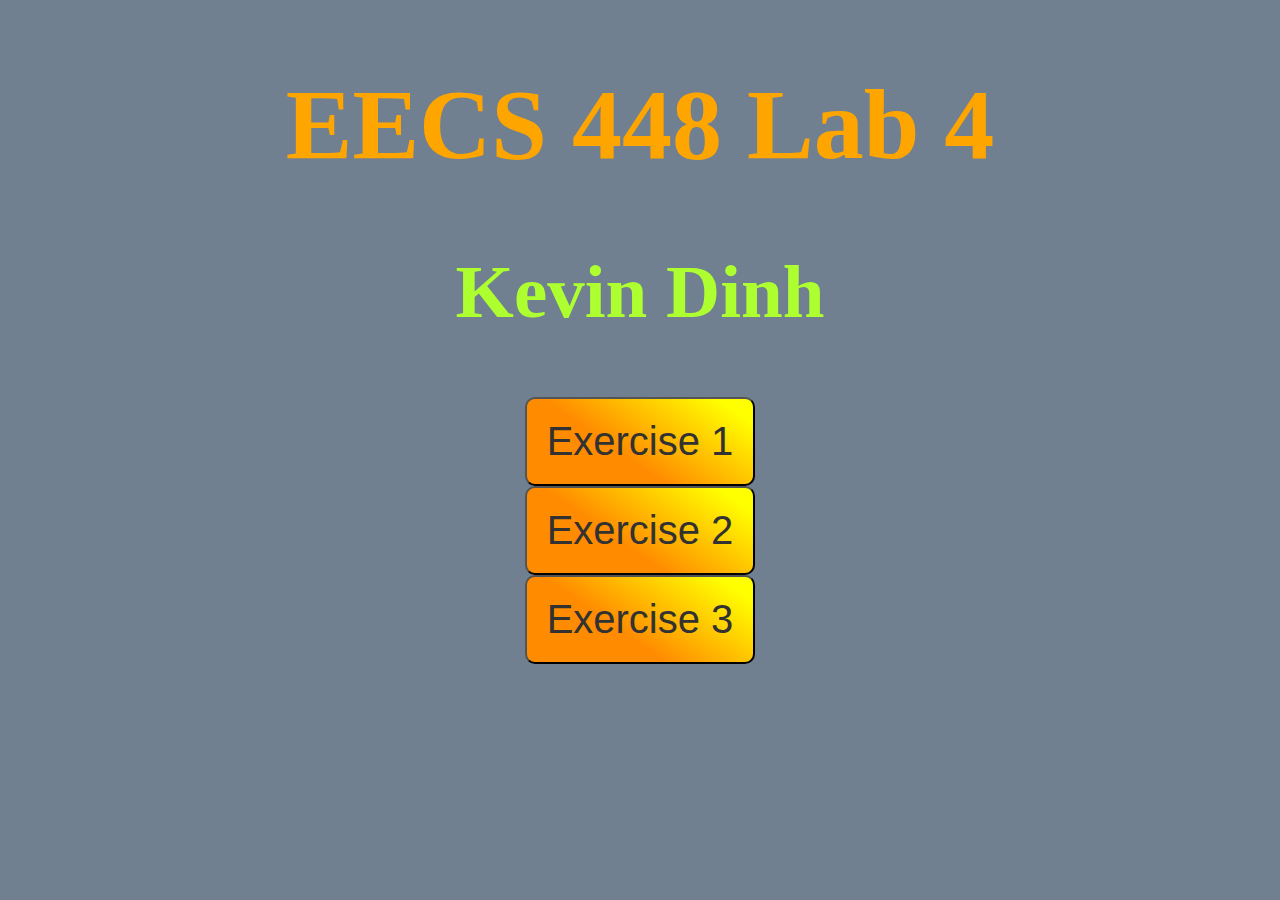
<file: index.html>
<!DOCTYPE html>
<html>
  <head>
    <link href= "style.css" rel= "stylesheet">
  </head>
  <body>
    <h1>EECS 448 Lab 4</h1>
    <h2>Kevin Dinh</h2>

      <div class="menu">
        <a href="Exercise1\index.html">
        <button type="button">Exercise 1</button>
        </a>

      </div><div class="menu">
        <a href="Exercise2\index.html">
        <button type="button">Exercise 2</button>
        </a>
      </div>

      <div class="menu">
        <a href="Exercise3\index.html">
        <button type="button">Exercise 3</button>
        </a>
      </div>

  </body>
</html>
</file>
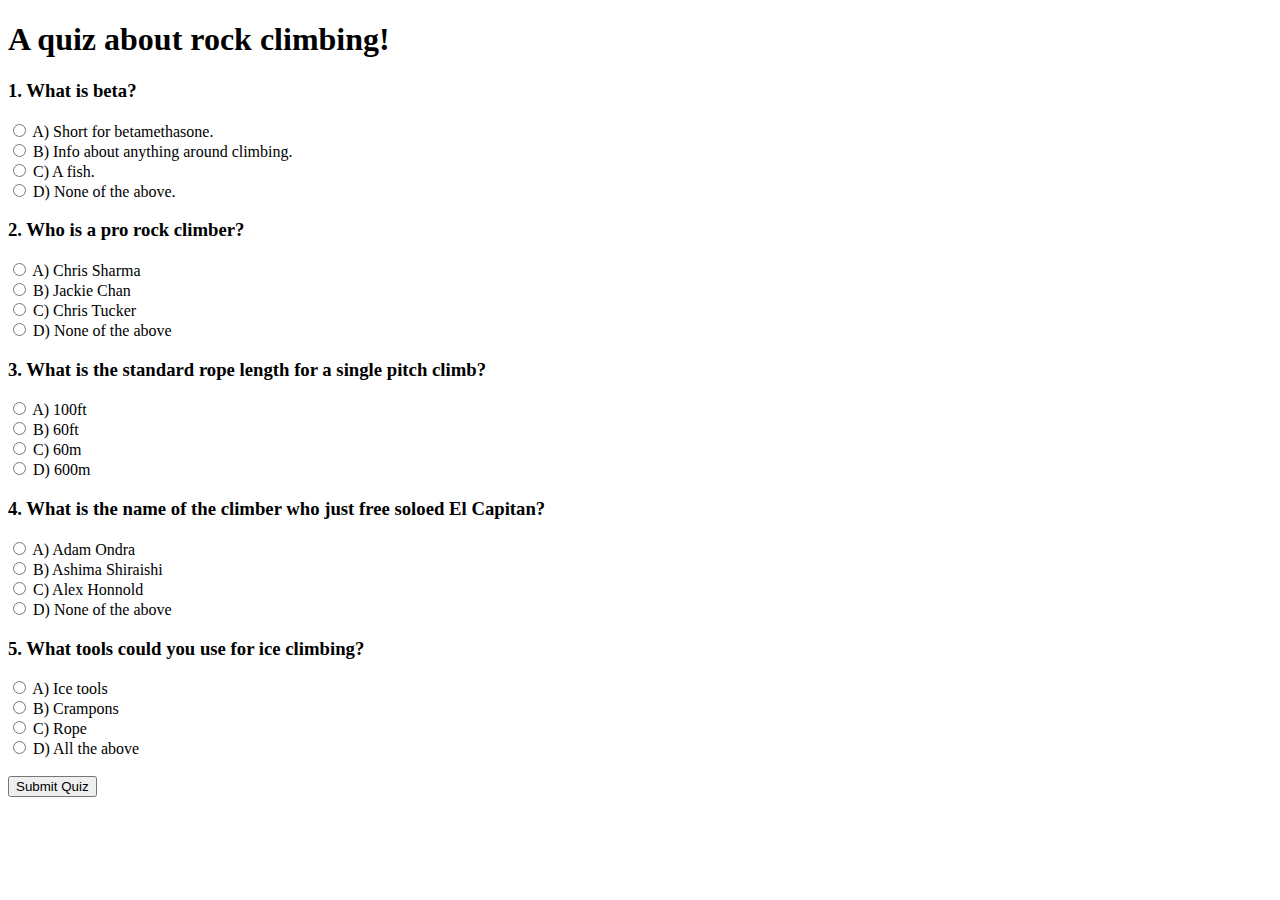
<file: Exercise2/index.html>
<!DOCTYPE html>
<html>
  <head>
  </head>
  <body>
    <h1>A quiz about rock climbing!</h1>
    <form action="quiz_result.php" method="post" id="quiz">
      <h3>1. What is beta?</h3>
      <div>
        <input type="radio" name="question-1-answers" id="question-1-answers-A" value="Short for betamethasone." />
        <label for="question-1-answers-A">A) Short for betamethasone. </label>
      </div>
      <div>
        <input type="radio" name="question-1-answers" id="question-1-answers-B" value="B" />
        <label for="question-1-answers-B">B) Info about anything around climbing.</label>
      </div>
      <div>
        <input type="radio" name="question-1-answers" id="question-1-answers-C" value="A fish." />
        <label for="question-1-answers-C">C) A fish.</label>
      </div>
      <div>
        <input type="radio" name="question-1-answers" id="question-1-answers-D" value="None of the above." />
        <label for="question-1-answers-D">D) None of the above.</label>
      </div>

      <h3>2. Who is a pro rock climber?</h3>
      <div>
        <input type="radio" name="question-2-answers" id="question-2-answers-A" value="A" />
        <label for="question-2-answers-A">A) Chris Sharma </label>
      </div>
      <div>
        <input type="radio" name="question-2-answers" id="question-2-answers-B" value="Jackie Chan" />
        <label for="question-2-answers-B">B) Jackie Chan</label>
      </div>
      <div>
        <input type="radio" name="question-2-answers" id="question-2-answers-C" value="Chris Tucker" />
        <label for="question-2-answers-C">C) Chris Tucker</label>
      </div>
      <div>
        <input type="radio" name="question-2-answers" id="question-2-answers-D" value="None of the above" />
        <label for="question-2-answers-D">D) None of the above</label>
      </div>

      <h3>3. What is the standard rope length for a single pitch climb?</h3>
      <div>
        <input type="radio" name="question-3-answers" id="question-3-answers-A" value="100ft" />
        <label for="question-3-answers-A">A) 100ft </label>
      </div>
      <div>
        <input type="radio" name="question-3-answers" id="question-3-answers-B" value="60ft" />
        <label for="question-3-answers-B">B) 60ft</label>
      </div>
      <div>
        <input type="radio" name="question-3-answers" id="question-3-answers-C" value="C" />
        <label for="question-3-answers-C">C) 60m</label>
      </div>
      <div>
        <input type="radio" name="question-3-answers" id="question-3-answers-D" value="600m" />
        <label for="question-3-answers-D">D) 600m</label>
      </div>

      <h3>4. What is the name of the climber who just free soloed El Capitan?</h3>
      <div>
        <input type="radio" name="question-4-answers" id="question-4-answers-A" value="Adam Ondra" />
        <label for="question-4-answers-A">A) Adam Ondra </label>
      </div>
      <div>
        <input type="radio" name="question-4-answers" id="question-4-answers-B" value="Ashima Shiraishi" />
        <label for="question-4-answers-B">B) Ashima Shiraishi</label>
      </div>
      <div>
        <input type="radio" name="question-4-answers" id="question-4-answers-C" value="C" />
        <label for="question-4-answers-C">C) Alex Honnold</label>
      </div>
      <div>
        <input type="radio" name="question-4-answers" id="question-4-answers-D" value="None of the above" />
        <label for="question-4-answers-D">D) None of the above</label>
      </div>

      <h3>5. What tools could you use for ice climbing?</h3>
      <div>
        <input type="radio" name="question-5-answers" id="question-5-answers-A" value="Ice tools" />
        <label for="question-5-answers-A">A) Ice tools </label>
      </div>
      <div>
        <input type="radio" name="question-5-answers" id="question-5-answers-B" value="Crampons" />
        <label for="question-5-answers-B">B) Crampons </label>
      </div>
      <div>
        <input type="radio" name="question-5-answers" id="question-5-answers-C" value="Rope" />
        <label for="question-5-answers-C">C) Rope</label>
      </div>
      <div>
        <input type="radio" name="question-5-answers" id="question-5-answers-D" value="D" />
        <label for="question-5-answers-D">D) All the above</label>
      </div>

      <br/>
        <input type="submit" value="Submit Quiz" />

    </form>
  </body>
</html>
</file>
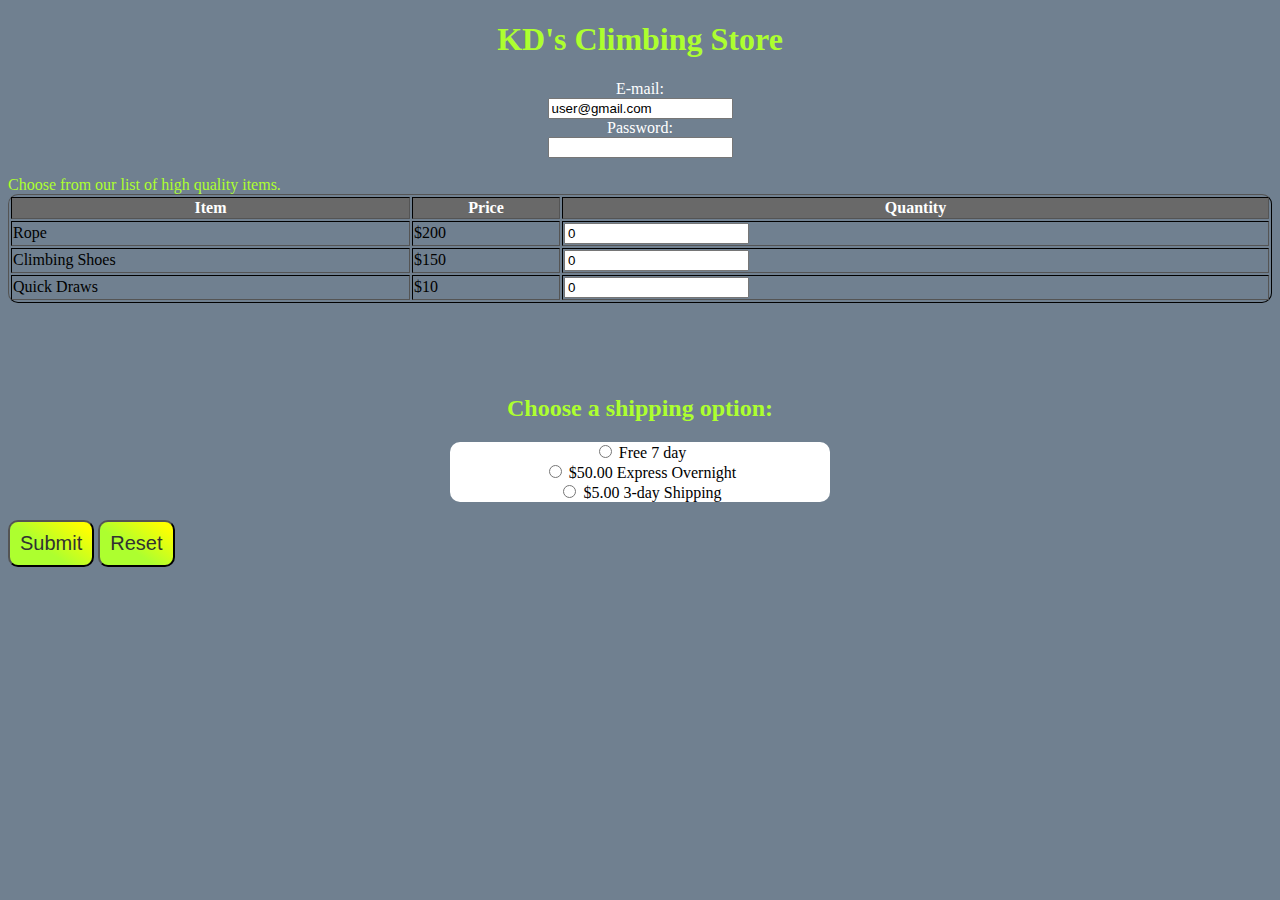
<file: Exercise3/index.html>
<!DOCTYPE html>
<html lang="en" dir="ltr">
  <head>
    <meta charset="utf-8">
    <link rel="stylesheet" href="style.css">
    <title>KD's Climbing Store</title>
  </head>
  <body>
    <h1>KD's Climbing Store</h1>
    <form class="webStore" onsubmit="return formChecker()" action="customerBackend.php" method="post">
      <div class="userInfo">
        E-mail:<br>
        <input type = "text" name="email" id="userEmail" value="user@gmail.com"><br>
        Password:<br>
        <input type = "password" name="password" id="password"><br>
        <br>
      </div>
      <p1>Choose from our list of high quality items.</p1>
      <div class="item">
        <table class="shop" border="1" width=100%>
          <tr>
            <th>Item</th>
            <th>Price</th>
            <th>Quantity</th>
          </tr>
          <tr>
            <td>Rope</td>
            <td>$200</td>
            <td><input type="number" name="ropeQuan" id="ropeQuan" min="0" value="0"</td>
          </tr>
          <tr>
            <td>Climbing Shoes</td>
            <td>$150</td>
            <td><input type="number" name="shoeQuan" id="shoeQuan" min="0" value="0"</td>
          </tr>
          <tr>
            <td>Quick Draws</td>
            <td>$10</td>
            <td><input type="number" name="drawQuan" id="drawQuan" min="0" value="0"</td>
          </tr>
        </table>
      </div>
      <br><br><br><br>


      <h2>Choose a shipping option:</h2>
      <div class="ship">
        <input type="radio" name="shipOption" id="freeShip" value="Free"> Free 7 day<br>
        <input type="radio" name="shipOption" id="expressShip" value="Express"> $50.00 Express Overnight<br>
        <input type="radio" name="shipOption" id="3DayShip" value="3 Day"> $5.00 3-day Shipping <br>
      </div>
      <br>

      <button type="submit" value="Submit">Submit</button>
      <button type="reset" value="Reset" >Reset</button>


    </form>
    <script src="formChecker.js"></script>
  </body>
</html>
</file>
<file: style.css>
html{
  background-color: slategrey;
}
h1 {
  font-size: 100px;
  text-align: center;
  color:orange;
}

h2 {
  font-size: 75px;
  text-align: center;
  color: greenyellow;
}

a:link {
  text-decoration: none;
}

a:visited {
  text-decoration: red;
}

a:hover {
  text-decoration: underline;
}

a:active {
  text-decoration: none;
}

button{
  text-align: center;
  display: block;
  background: linear-gradient(35deg, darkorange 40%, yellow 90%);
  color: rgb(50, 50, 50);
  border-radius: 10px;
  padding: 20px;
  font-size: 40px;
  margin: auto;
}
</file>
<file: Exercise3/style.css>
body{
 background-color: slategrey;
}

h1{
  text-align: center;
  font-style: bold;
  font-size: 50;
  color: greenyellow;
}

p1{
  color: greenyellow;
}

h2{
  text-align: center;
  color: greenyellow;
  font-size: 8;
}


.userInfo{
  text-align: center;
  font-size: 12;
  color: white;
}

.shop{
  border-color: black;
  border-radius: 10px;
}

th{
  color: white;
  background-color: dimgray;
}

.ship{
  background-color: white;
  width: 30%;
  display: block;
  text-align: center;
  border-radius: 10px;
  margin: auto;
}

button{
text-align: center;
display: inline-block;
background: linear-gradient(35deg, greenyellow 40%, yellow 90%);
color: rgb(50, 50, 50);
border-radius: 10px;
padding: 10px;
font-size: 20px;
margin: auto;
}

.receipt{
  border-color: black;
  border-radius: 10px;
}
</file>
